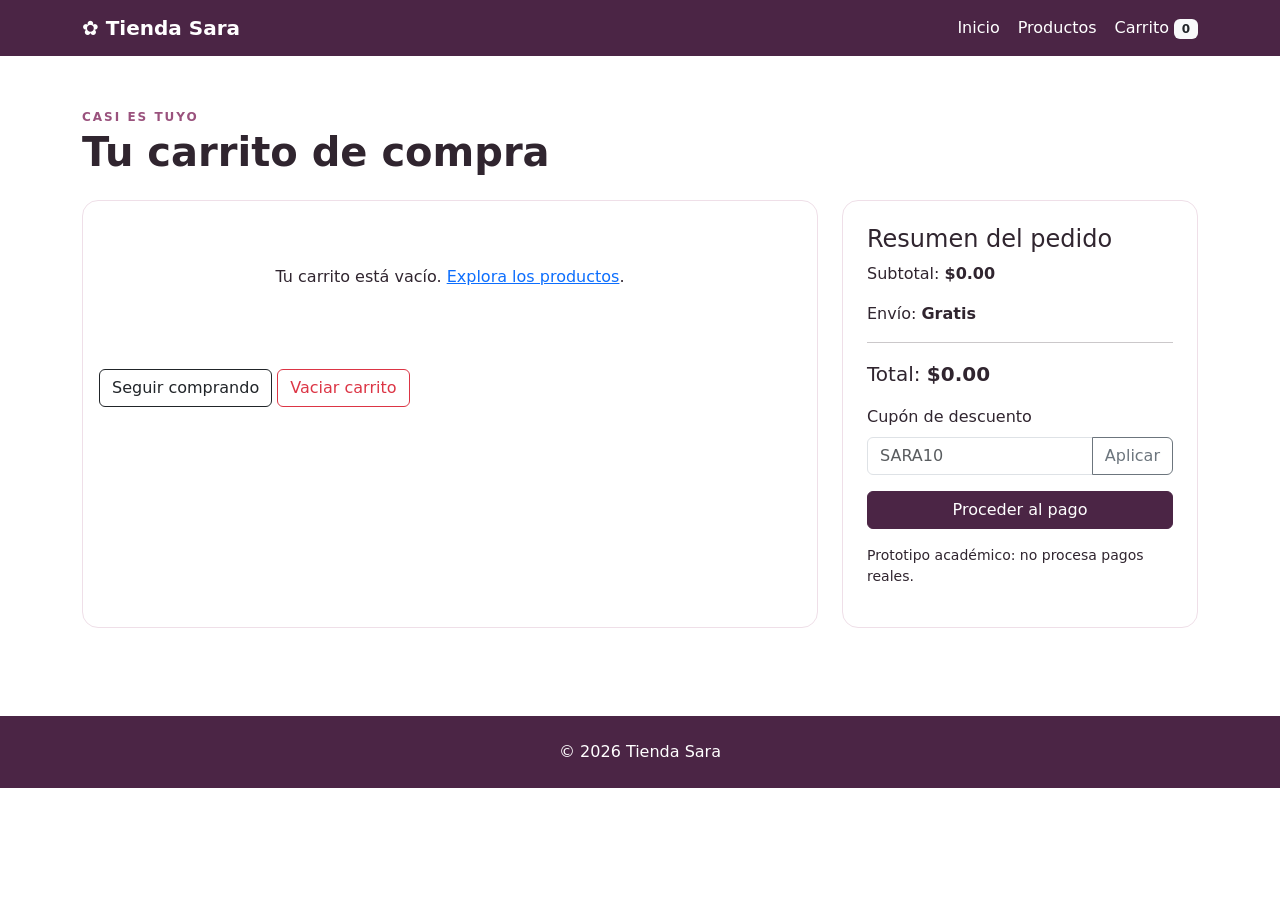
<file: carrito.html>
<!doctype html>
<html lang="es">
  <head>
    <meta charset="utf-8" />
    <meta name="viewport" content="width=device-width,initial-scale=1" />
    <title>Tienda Sara | Carrito</title>
    <link
      href="https://cdn.jsdelivr.net/npm/bootstrap@5.3.3/dist/css/bootstrap.min.css"
      rel="stylesheet"
    />
    <link rel="stylesheet" href="styles.css" />
  </head>
  <body>
    <nav class="navbar navbar-dark nav-sara">
      <div class="container">
        <a class="navbar-brand fw-bold" href="index.html">✿ Tienda Sara</a>
        <div>
          <a class="nav-link d-inline text-white" href="index.html">Inicio</a
          ><a class="nav-link d-inline text-white" href="productos.html"
            >Productos</a
          ><a class="nav-link d-inline text-white" href="carrito.html"
            >Carrito
            <span id="count" class="badge bg-light text-dark">0</span></a
          >
        </div>
      </div>
    </nav>
    <main class="container py-5">
      <span class="eyebrow">CASI ES TUYO</span>
      <h1 class="section-title mb-4">Tu carrito de compra</h1>
      <div class="row g-4">
        <div class="col-lg-8">
          <section class="panel p-3">
            <div id="cart-items"></div>
            <a href="productos.html" class="btn btn-outline-dark mt-3"
              >Seguir comprando</a
            >
            <button id="clear" class="btn btn-outline-danger mt-3">
              Vaciar carrito
            </button>
          </section>
        </div>
        <div class="col-lg-4">
          <section class="panel p-4">
            <h2 class="h4">Resumen del pedido</h2>
            <p>Subtotal: <strong id="subtotal">$0.00</strong></p>
            <p>Envío: <strong id="shipping">$0.00</strong></p>
            <hr />
            <p class="fs-5">Total: <strong id="total">$0.00</strong></p>
            <label class="form-label" for="coupon">Cupón de descuento</label>
            <div class="input-group mb-3">
              <input
                id="coupon"
                class="form-control"
                placeholder="SARA10"
              /><button id="apply" class="btn btn-outline-secondary">
                Aplicar
              </button>
            </div>
            <button id="checkout" class="btn btn-sara w-100">
              Proceder al pago
            </button>
            <p id="message" class="small mt-3" role="status">
              Prototipo académico: no procesa pagos reales.
            </p>
          </section>
        </div>
      </div>
    </main>
    <footer class="footer p-4 text-center">© 2026 Tienda Sara</footer>
    <script src="app.js"></script>
  </body>
</html>
</file>
<file: styles.css>
/* ESTILOS GENERALES */
body {
    color: #30252f;
    font-family: system-ui, sans-serif;
}

/* NAVEGACIÓN Y PIE DE PÁGINA */
.nav-sara,
.footer {
    background-color: #4b2545;
    color: white;
}

.nav-sara .container > div {
    display: flex;
    align-items: center;
    gap: 18px;
}

.nav-sara .nav-link {
    text-decoration: none;
}

.nav-sara .nav-link:hover {
    color: #f5c6dc !important;
}

.footer {
    margin-top: 40px;
}

/* PORTADA */
.hero {
    background: linear-gradient(120deg, #fff8f5, #f5dce7);
}

.hero-img {
    width: 100%;
    height: 360px;
    object-fit: cover;
    border-radius: 24px;
}

/* TEXTOS */
.eyebrow {
    color: #9a527d;
    font-size: 0.75rem;
    font-weight: 800;
    letter-spacing: 2px;
}

.accent {
    color: #a94f80;
}

.section-title {
    font-weight: 800;
}

/* BOTONES */
.btn-sara,
.btn-primary {
    background-color: #4b2545;
    border-color: #4b2545;
    color: white;
}

.btn-sara:hover,
.btn-primary:hover {
    background-color: #71365f;
    border-color: #71365f;
    color: white;
}

/* CATEGORÍAS */
.category {
    background-color: #fff5f8;
    border: 1px solid #efdce5;
    border-radius: 16px;
    text-align: center;
    padding: 28px 8px;
    font-size: 1.2rem;
    font-weight: 700;
}

/* TARJETAS Y PANELES */
.product-card,
.panel {
    border: 1px solid #efdfE8;
    border-radius: 16px;
    overflow: hidden;
    height: 100%;
}

.product-card img {
    width: 100%;
    height: 210px;
    object-fit: cover;
}

.product-card .card-body {
    padding: 18px;
}

.price {
    font-weight: 800;
    color: #4b2545;
    font-size: 1.2rem;
}

/* TARJETAS RECOMENDADAS */
.container .card.h-100 {
    display: flex;
    flex-direction: column;
    height: 100%;
    font-family: system-ui, sans-serif;
}

.container .card.h-100 .card-img-top {
    width: 100%;
    height: 180px;
    object-fit: cover;
}

.container .card.h-100 .card-body {
    display: flex;
    flex-direction: column;
    flex: 1;
}

.container .card.h-100 .card-title {
    font-family: Arial, sans-serif;
    font-size: 22px;
    font-weight: 700;
    line-height: 1.2;
    letter-spacing: 0;
    text-transform: none;
    min-height: 2.8rem;
    margin-bottom: 12px;
}

.container .card.h-100 .card-text {
    font-size: 0.95rem;
}

.container .card.h-100 .fw-bold {
    margin-top: auto;
    padding-top: 8px;
}

.container .card.h-100 .btn {
    align-self: flex-start;
    margin-top: auto;
}

/* CARRITO */
.cartrow {
    display: flex;
    gap: 14px;
    align-items: center;
    border-bottom: 1px solid #eee;
    padding: 14px 0;
}

.cartrow img {
    width: 75px;
    height: 75px;
    object-fit: cover;
    border-radius: 10px;
}

/* PANTALLAS PEQUEÑAS */
@media (max-width: 576px) {
    .hero-img {
        height: 240px;
    }

    .nav-sara .container > div {
        gap: 10px;
    }

    .cartrow {
        flex-wrap: wrap;
    }
}
</file>
